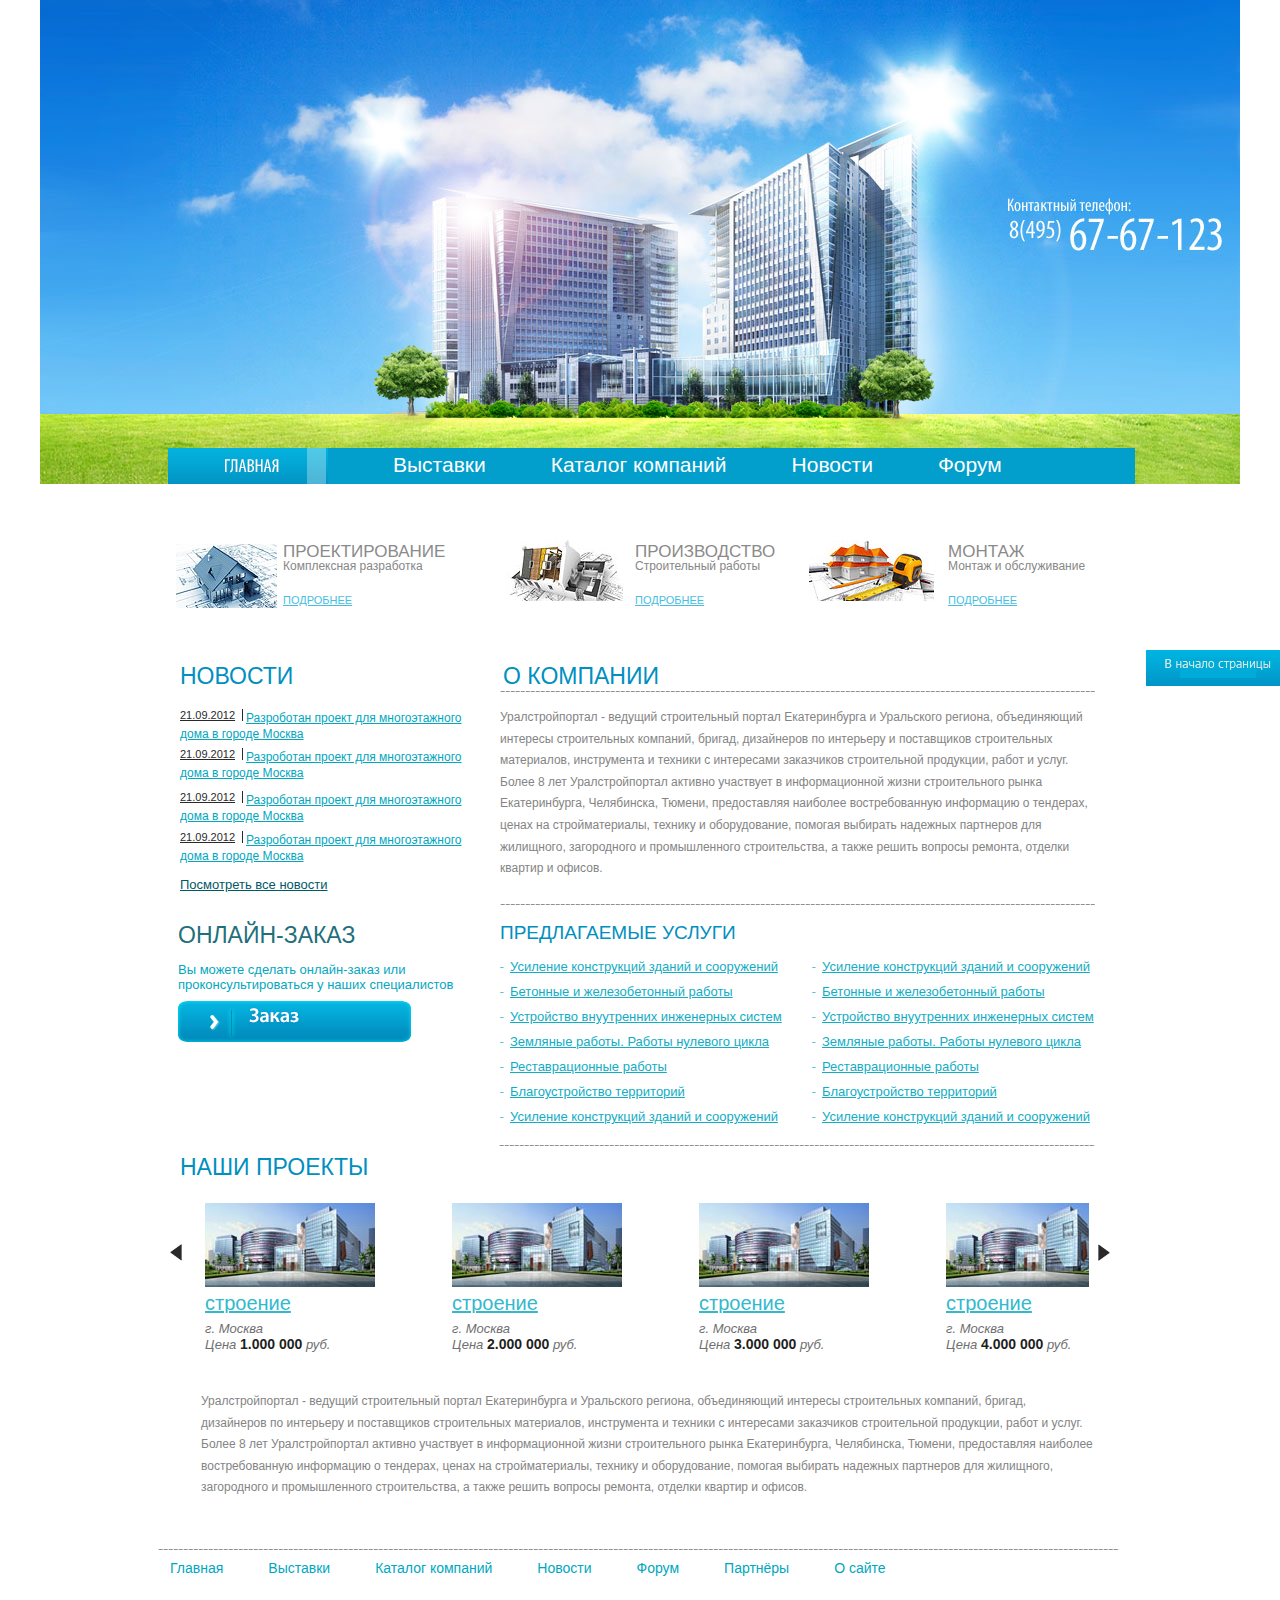
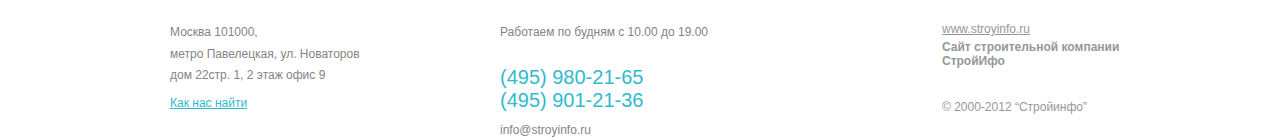
<file: index.html>
<!DOCTYPE HTML>
<html>
<head>
<meta http-equiv="Content-Type" content="text/html; charset=utf-8">
<title>Сайт строительной компании</title>
	<script src="libs/jquery/jquery-1.11.1.min.js"></script>
	<script type="text/javascript" src="js/carousel.js"></script>
	<link rel="stylesheet" type="text/css" href="css/style.css"> 
</head>
<body>
    <div id="wrapper">
                <div id="topLine"></div>
                <div id="header">
                    <div id="treesAndbushes"></div>
                    <div id="main"><a href="http:/index.html" class="active"></a></div> 
                    <ul id="nav">
                         <li><a href="http:/exposition.html">Выставки</a></li>
                         <li><a href="http:/catalogcompanys.html">Каталог компаний</a></li>
                         <li><a href="http:/news.html">Новости</a></li>
                         <li><a href="http:/forum.html">Форум</a></li>
                         <li><a href="http:/partners.html">Партнёры</a></li>
                    </ul>
                </div>
                <div id="white">
                        <div id="projects">
                            <div id="design">
                                <div id="designImg"></div>
                                <div id="pro">
                                    <h3>проектирование</h3>
                                    <p>Комплексная разработка</p>
                                    <a href="http:/index.html">подробнее</a>
                                </div>
                            </div>
                            <div id="making">
                                <div id="makingImg"></div>
                                <div id="mak">
                                    <h3>производство</h3>
                                    <p>Строительный работы</p>
                                    <a href="http:/index.html">подробнее</a>
                                </div>
                            </div>
                            <div id="instalation">
                                <div id="instalationImg"></div>
                                <div id="inst">
                                    <h3>монтаж</h3>
                                    <p>Монтаж и обслуживание</p>
                                    <a href="http:/index.html">подробнее</a>
                                </div>
                            </div>
                        </div>
                        <div id="news">
                            <h1>новости</h1>
                            <div id="border">
                                <div id="date"><p>21.09.2012</p></div>
                                <a href="http:/index.html">Разробoтан проект для многоэтажного<br /> дома в городе Москва</a>
                            </div>
                            <div id="borderA">
                                <div id="dateA"><p>21.09.2012</p></div>
                                <a href="http:/index.html">Разробoтан проект для многоэтажного<br /> дома в городе Москва</a>
                            </div>
                            <div id="borderB">
                                <div id="dateB"><p>21.09.2012</p></div>
                                <a href="http:/index.html">Разробoтан проект для многоэтажного<br /> дома в городе Москва</a>
                            </div>
                            <div id="borderZ">
                                <div id="dateZ"><p>21.09.2012</p></div>
                                <a href="http:/index.html">Разробoтан проект для многоэтажного<br /> дома в городе Москва</a>
                            </div>
                            <a href="http:/index.html" class="allNews">Посмотреть все новости</a>
                        </div>
                        <div id="aboutCompany">
                            <h1>о компании</h1>
                            <div id="pLine"></div>
                            <div id="portal">
                                <p>Уралстройпортал - ведущий строительный портал Екатеринбурга и Уральского региона, объединяющий интересы строительных компаний, бригад, дизайнеров по интерьеру и поставщиков строительных материалов, инструмента и техники с интересами заказчиков строительной продукции, работ и услуг. Более 8 лет Уралстройпортал активно участвует в информационной жизни строительного рынка Екатеринбурга, Челябинска, Тюмени, предоставляя наиболее востребованную информацию о тендерах, ценах на стройматериалы, технику и оборудование, помогая выбирать надежных партнеров для жилищного, загородного и промышленного строительства, а также решить вопросы ремонта, отделки квартир и офисов.</p>
                            </div>
                            <div id="pLineZ"></div>
                        </div>
                        <div id="lowWhite">
                            <div id="onLine">
                                <h1>онлайн-заказ</h1>
                                <p>Вы можете сделать онлайн-заказ или<br /> проконсультироваться у наших специалистов</p>
                                <a href="http://StroySait.loc/mail.html"></a>
                            </div>
                            <div id="servises">
                                <h1>предлагаемые услуги</h1>
                                <div id="l1">
                                    <ul>
                                    	<li>Усиление конструкций зданий и сооружений</li>
                                    	<li>Бетонные и железобетонный работы</li>
                                    	<li>Устройство внуутренних инженерных систем</li>
                                    	<li>Земляные работы. Работы нулевого цикла</li>
                                        <li>Реставрационные работы</li>
                                        <li>Благоустройство территорий</li>
                                        <li>Усиление конструкций зданий и сооружений</li>
                                    </ul>
                                </div>  
                                <div id="l2">
                                    <ul>
                                    	<li>Усиление конструкций зданий и сооружений</li>
                                    	<li>Бетонные и железобетонный работы</li>
                                    	<li>Устройство внуутренних инженерных систем</li>
                                    	<li>Земляные работы. Работы нулевого цикла</li>
                                        <li>Реставрационные работы</li>
                                        <li>Благоустройство территорий</li>
                                        <li>Усиление конструкций зданий и сооружений</li>
                                    </ul>
                                </div>                              
                            </div>
                            <div id="dottedLine"></div>
                        </div>
                        
                     </div>  
                <div id="ourProjects">
                    <h1>наши проекты</h1>
					<div class="b-carousel"> <!-- контейнер, в котором будет карусель -->
						<div class="b-carousel-button-left"></div> <!-- левая кнопка -->
						<div class="b-carousel-button-right"></div> <!-- правая кнопка -->
						<div class="h-carousel-wrapper"> <!-- видимая область карусели -->
							<div class="h-carousel-items"> <!-- весь набор элементов карусели -->
			
								<div class="b-carousel-block"> <!-- первый элемент карусели -->
									<a href="http:/stroenie.html" class="a-carousel-image-link"><img src="images/buildings.jpg" alt="" />строение</a><p class="carousel-text">г. Москва<br> Цена <span class="prise">1.000 000</span> руб.</p>
								</div>
								<div class="b-carousel-block">
									<a href="http:/stroenie.html" class="a-carousel-image-link"><img src="images/buildings.jpg" alt="" />строение</a><p class="carousel-text">г. Москва<br> Цена <span class="prise">2.000 000</span> руб.</p>
								</div>
								<div class="b-carousel-block">
									<a href="http:/stroenie.html" class="a-carousel-image-link"><img src="images/buildings.jpg" alt="" />строение</a><p class="carousel-text">г. Москва<br> Цена <span class="prise">3.000 000</span> руб.</p>
								</div>
								<div class="b-carousel-block">
									<a href="http:/stroenie.html" class="a-carousel-image-link"><img src="images/buildings.jpg" alt="" />строение</a><p class="carousel-text">г. Москва<br> Цена <span class="prise">4.000 000</span> руб.</p>
								</div>
								<div class="b-carousel-block"> 
									<a href="http:/stroenie.html" class="a-carousel-image-link"><img src="images/buildings.jpg" alt="" />строение</a><p class="carousel-text">г. Москва<br> Цена <span class="prise">5.000 000</span> руб.</p>
								</div>
								<div class="b-carousel-block"> 
									<a href="http:/stroenie.html" class="a-carousel-image-link"><img src="images/buildings.jpg" alt="" />строение</a><p class="carousel-text">г. Москва<br> Цена <span class="prise">6.000 000</span> руб.</p>
								</div>
								<div class="b-carousel-block"> 
									<a href="http:/stroenie.html" class="a-carousel-image-link"><img src="images/buildings.jpg" alt="" />строение</a><p class="carousel-text">г. Москва<br> Цена <span class="prise">7.000 000</span> руб.</p>
								</div>
								<div class="b-carousel-block"> 
									<a href="http:/stroenie.html" class="a-carousel-image-link"><img src="images/buildings.jpg" alt="" />строение</a><p class="carousel-text">г. Москва<br> Цена <span class="prise">8.000 000</span> руб.</p>
								</div>
							</div>
						</div>
					</div>
					<div id="text"><p>Уралстройпортал - ведущий строительный портал Екатеринбурга и Уральского региона, объединяющий интересы строительных компаний, бригад,<br>
									     дизайнеров по интерьеру и поставщиков строительных материалов, инструмента и техники с интересами заказчиков строительной продукции, работ и услуг.<br>
									     Более 8 лет Уралстройпортал активно участвует в информационной жизни строительного рынка Екатеринбурга, Челябинска, Тюмени, предоставляя наиболее <br>
									     востребованную информацию о тендерах, ценах на стройматериалы, технику и оборудование, помогая выбирать надежных партнеров для жилищного, <br>
									     загородного и промышленного строительства, а также решить вопросы ремонта, отделки квартир и офисов.</p>
					</div>
					<div id="lastLine"></div>
				</div>    
                <div id="footer">
					<div id="navFooter">
						<ul>
						<li><a href="http:/index.html">Главная</a></li>
                         <li><a href="http:/exposition.html">Выставки</a></li>
                         <li><a href="http:/catalogcompanys.html">Каталог компаний</a></li>
                         <li><a href="http:/news.html">Новости</a></li>
                         <li><a href="http:/forum.html">Форум</a></li>
                         <li><a href="http:/partners.html">Партнёры</a></li>
						 <li><a href="http:/aboutSite.html">О сайте</a></li>
						</ul>
					</div>
					<div id="leftFooter">
						<p>Москва 101000,<br> метро Павелецкая, ул. Новаторов<br> дом 22стр. 1, 2 этаж офис 9</p>
						<a href="https://yandex.ua/maps/213/moscow/?source=wizgeo&text=%D0%A0%D0%BE%D1%81%D1%81%D0%B8%D1%8F%2C%20%D0%9C%D0%BE%D1%81%D0%BA%D0%B2%D0%B0%2C%20%D1%83%D0%BB%D0%B8%D1%86%D0%B0%20%D0%9D%D0%BE%D0%B2%D0%B0%D1%82%D0%BE%D1%80%D0%BE%D0%B2&l=map&sll=37.523339%2C55.664786&sspn=0.044031%2C0.015670&ol=geo&ouri=ymapsbm1%3A%2F%2Fgeo%3Fll%3D37.525%252C55.663%26spn%3D0.006%252C0.012%26text%3D%25D0%25A0%25D0%25BE%25D1%2581%25D1%2581%25D0%25B8%25D1%258F%252C%2520%25D0%259C%25D0%25BE%25D1%2581%25D0%25BA%25D0%25B2%25D0%25B0%252C%2520%25D1%2583%25D0%25BB%25D0%25B8%25D1%2586%25D0%25B0%2520%25D0%259D%25D0%25BE%25D0%25B2%25D0%25B0%25D1%2582%25D0%25BE%25D1%2580%25D0%25BE%25D0%25B2"> Как нас найти </a>
					</div>
					<div id="centerFooter">
						<p class="grafic">Работаем по будням с 10.00 до 19.00</p>
						<p class="telefon">(495) 980-21-65 <br>(495) 901-21-36</p>
						<p class="email">info@stroyinfo.ru</p>
					</div>
					<div id="rightFooter">
						<a href="http:/www.stroyinfo.ru">www.stroyinfo.ru</a>
						<p class="siteName">Сайт строительной компании<br> СтройИфо</p>
						<p class="firm"> © 2000-2012 “Стройинфо”</p>
					</div>
				</div>
           
           
    </div>
	
	<div id="up">
		<a href="#top"> <img src="images/top.png" > </a>    
			<style>
				#up{position: fixed; width:134px; height:36 px; top:650px; right:0;}
			</style>
	</div>
</body>
</html>
</file>
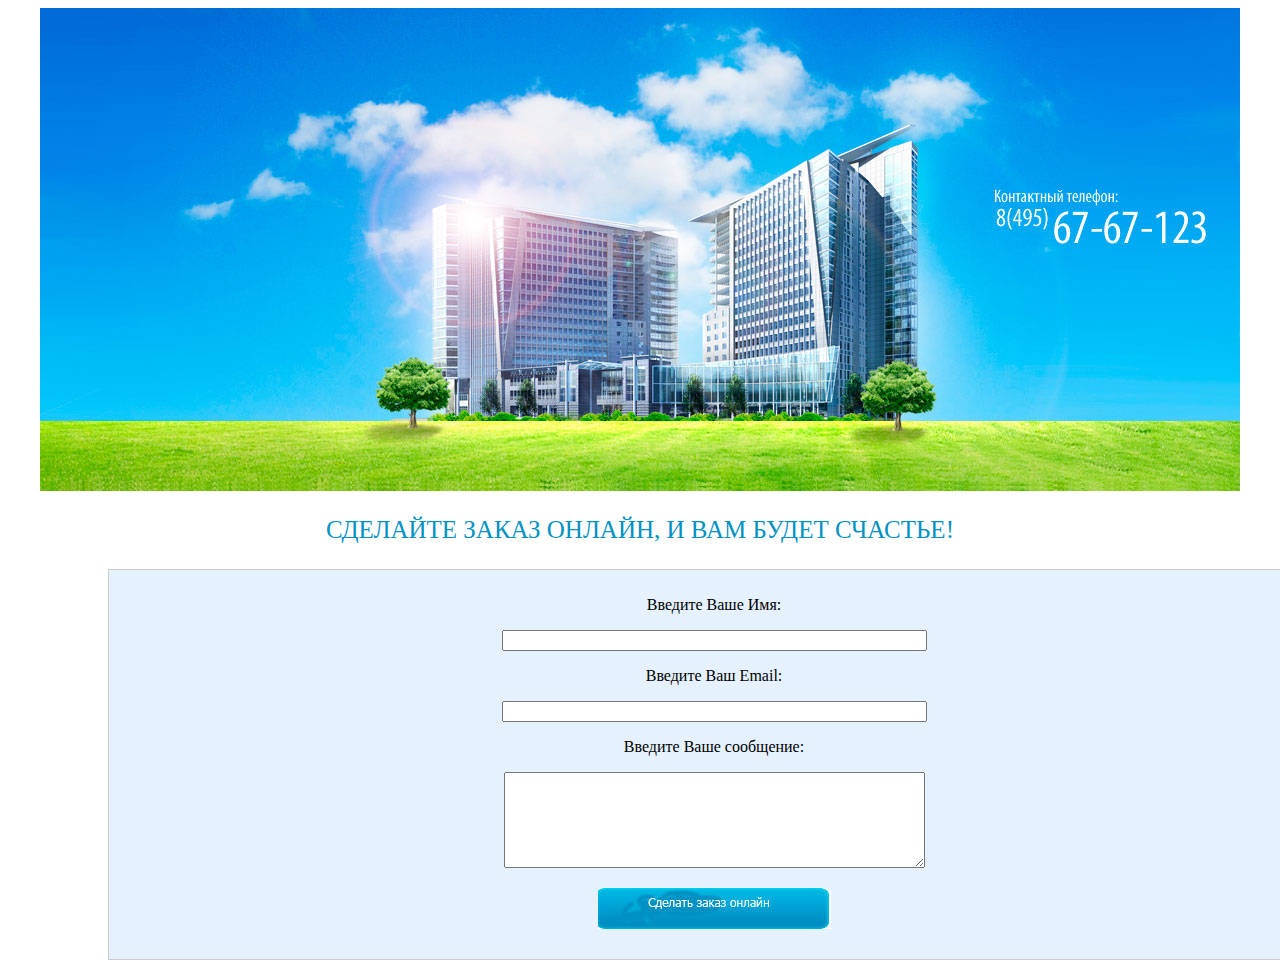
<file: mail.html>
<!DOCTYPE html>
<html lang="en">
<head>
<meta http-equiv="Content-Type" content="text/html; charset=utf-8">
<title>Онлайн - заказ</title>
<link rel="stylesheet" href="css/mail_style.css">
</head>
<body>
	<div class="img">
			<img src="images/fon.jpg" width="1200" height="483" align="center">
	</div>
	
	<p class="zagolovok"> Сделайте заказ онлайн, и вам будет счастье! <p>
	<form action="formdata.php" method="POST" name="form1">
		<fieldset class="fs"> 
			<p class="question"><label for="name">Введите Ваше Имя:</label></p>
			<p><input  type="text" name="name" size="50"></p>
			
			<p class="question"><label for="email">Введите Ваш Email:</label></p>
			<p><input  type="text" name="email" size="50"></p>
			
			<p>Введите Ваше сообщение:</p>
			<p><textarea name="text" cols="50" rows="6" id="text"></textarea></p>
			<p><input type="image" src="images/zakaz.jpg" name="imagebutton"> </p>
		
		</fieldset>
	</form>
</body>
</html>
</file>
<file: css/mail_style.css>
.img {
	text-align: center;
}

.zagolovok {
    color: #0191c2;
    font-size: 25px;
    text-align: center;
    text-transform: uppercase;
}

fieldset {
	width: 1190px;
	text-align: center;
	padding:10px;
	border: 1px solid #cccccc;
	margin:10px;
	background-color:#E5F1FF;
}

.fs {
	margin-left:100px;
}
@media only screen and (max-width : 768px){
	.zagolovok{
		font-size:10px;
		color: red;
	}
}
</file>
<file: css/style.css>
@import url(reset.css);

#wrapper{
    width:1200px;
    margin: 0 auto;
}
#topLine{
    height:414px;
    background-image:url(..//images/topLine.jpg);
    background-repeat:no-repeat;    
}
/*������ ����� header*/
#header{
    height:70px;
    width: 1200px;
    position:relative;
    background-image: url(..//images/headerField.jpg);
    background-repeat: no-repeat;
}
#treesAndbushes{
    height: 90px;
    width: 573px;
    background-image:url(..//images/treesAndbushes.png);
    background-repeat: no-repeat;
    position:absolute;
    left: 322px;
    top: -70px;
	animation:myanimation 8s linear infinite;
}


@keyframes myanimation
	{
	0%
		{
		transform:translateX(0px)
		}
	50%
		{
		transform:translateX(100px)
		}
		
	100%
		{
		transform:translateX(0px)
		}
		
	}


#nav{
    height:36px;
    width: 807px;
    position:relative;
    left: 288px;
    top:34px;
    background-color: #029ECC;
}
#main{
    height:36px;
    width: 160px;
    background-image:url(..//images/mainfirst.png);
    display: block;
    background-repeat: no-repeat;
    position:absolute;
    top:34px;
    left:128px;
}
#main a{
    height:36px;
    width: 160px;
    display: block;
    cursor: pointer;
}
#main a.active:hover{
    background:url(..//images/mainsecond.png)no-repeat;
}
#nav li{
    float:left;
    margin-left: 65px;
    margin-top: 5px;
}
#nav li a{
    text-decoration: none;
    font:21px Myriad Pro Condensed,sans-serif;
    color: #FFFFFF; 
    font-stretch:ultra-condensed;
}
/*white*/
#white{
    height: 670px;
    width:1200px;
    position: relative;
}
/*������ �������� projects*/
#projects{
    
    width:1200px;
    outline:0px solid #FF0000;
    position:relative;
    float:left;
}
#design{
    width: 400px;
    height: 179px;
    outline:0px solid #FF0000;
    float:left;
}
#designImg{
    height: 64px;
    width: 101px;
    background-image:url(..//images/design.jpg);
    background-repeat: no-repeat;
    position:absolute;
    top: 60px;
    left: 136px;
}
#pro h3,#making h3,#instalation h3{
    font: 17px Myriad Pro Condensed, sans-serif;
    font-stretch:ultra-condensed;
    color:#8A8A8A;
    text-transform:uppercase;
    position:absolute;
    top: 58px;
    left: 238px;
    margin-left: 5px;
}
#pro p,#making p,#instalation p{
    font:12px Tahoma Regular, sans-serif;
    color: #868787;
    position:absolute;
    top: 70px;
    left: 238px;
    margin-left: 5px;
    margin-top: 5px;
}
#pro a,#making a,#instalation a{
    font:11px Tahoma Regular, sans-serif;
    color:#46C0E2;
    text-transform:uppercase;
    position:absolute;
    top: 110px;
    left: 238px;
    margin-left: 5px;
}
#making{
    height:179px;
    width: 400px;
    float: left;
}
#makingImg{
    height: 61px;
    width: 125px;
    background-image:url(..//images/making.jpg);
    background-repeat: no-repeat;
    position:absolute;
    top: 56px;
    left: 458px;
}
#making h3{
        left: 590px;
}
#making p{
    left: 590px;
}
#making a{
    left: 590px;
}
#instalation{
    height:179px;
    width: 400px;
    float: left;
}
#instalationImg{
    height: 61px;
    width: 125px;
    background-image:url(..//images/instalation.jpg);
    background-repeat: no-repeat;
    position:absolute;
    top: 56px;
    left: 769px;
}
#instalation h3{
    left: 903px;
    
}
#instalation p{
    left: 903px;
}
#instalation a{
    left:903px;
}
/*������ �������� news*/
#news{
   
    width:459px;
    position: absolute;
    top: 179px;
    left:0px;
}
#news h1{
    font:23px Myriad Pro Condensed, sans-serif;
    font-stretch:ultra-condensed;
    color: #008FBF;
    text-transform: uppercase;
    position:absolute;
    left:140px;  
}
#border{
    height:28px;
    width: 320px;
    position:absolute;
    top:46px;
    left:140px;
}
#date, #dateA, #dateB,#dateZ{
    height: 12px;
    width:63px;
    float: left;
    margin-right: 3px;
}
#date p, #dateA p, #dateB p,#borderZ p{
    font:11px Myriad Pro Regular, sans-serif;
    color: #2a2a2a;
    text-decoration: underline;
    border-right:1px solid #2a2a2a;
    padding-right: 3px;
}
#border a, #borderA a, #borderB a, #borderZ a{
    font: 12px Myriad Pro Regular, sans-serif;
    color:#00a7c0;
}
#borderA{
    height:28px;
    width: 320px;
    position:absolute;
    top:85px;
    left:140px;
}
#borderB{
    height:28px;
    width: 320px;
    position:absolute;
    top:128px;
    left:140px;
}
#borderZ{
    height:28px;
    width: 320px;
    position:absolute;
    top:168px;
    left:140px;
}
#news a.allNews{
    font:13px Myriad Pro Regular, sans-serif;
    color: #015967;
    position: absolute;
    top: 214px;
    left:140px;
}
/*������ �������� aboutCompany*/
#aboutCompany{
    height: 259px;
    width: 741px;
    position: absolute;
    top:179px;
    left:460px;    
}
#aboutCompany h1{
    font:23px Myriad Pro Condensed, sans-serif;
    font-stretch:ultra-condensed;
    color: #008FBF;
    text-transform: uppercase;
    position:absolute;
    left:3px;  
}
#pLine{
    background-image: url(../images/pLine.png);
    background-repeat: repeat-x;
    width: 595px;
    height: 1px;
    position:absolute;
    top:28px;
}
#portal p{
    font:12px Myriad Pro Regular, sans-serif;
    color:#848484;
    line-height: 1.8;
}
#portal{
    height:170px;
    width: 596px;
    position:absolute;
    top:44px;
}
#pLineZ{
    background-image: url(../images/pLine.png);
    background-repeat: repeat-x;
    width: 595px;
    height: 1px;
    position:absolute;
    bottom:17px;
}
/*������ �������� lowWhite*/
#lowWhite{
    
    width: 1200px;
    position: absolute;
    top:438px;
}
#onLine{
    height: 232px;
    width:460px;
    float:left;
}
#onLine h1{
    font:23px Myriad Pro Condensed, sans-serif;
    font-stretch:ultra-condensed;
    color: #1f6f7c;
    text-transform: uppercase;
    position:absolute;
    left:138px;  
}
#onLine p{
    font:13px Myriad Pro Regular, sans-serif;
    color: #04a7c0;
    position:absolute;
    left:138px;
    top:40px;  
}
#onLine a{
    background-image:url(../images/zakaz.png);
    background-repeat: no-repeat;
    height:41px;
    width:233px;
    position:absolute;
    left:138px;
    top:79px;  
    cursor: pointer;
}
#servises{
    height: 232px;
    width: 740px;
    outline:0px solid red;
    float:left;
    position: relative;
}
#servises h1{
    font:19px Myriad Pro Condensed, sans-serif;
    font-stretch:ultra-condensed;
    text-transform: uppercase;
    color: #008fbf;
}
#l1{
    width: 312px;
    height:144px;
    position: absolute;
    top:37px;
}
#l2{
    width: 290px;
    height:144px;
    outline:0px solid red;
    float: left;
    position: absolute;
    top:37px;
    left:312px;
}
#l1 li, #l2 li{
    font:13px Myriad Pro regular, sans-serif;
    color: #11adc4;
    text-decoration: underline;
    background-image: url(../images/minus.png);
    background-repeat: no-repeat;
    background-position: 0 8px;
    padding-left: 10px;
    margin-bottom:10px;
}
#dottedLine{
    background-image: url(../images/pLine.png);
    background-repeat:repeat-x;
    height:1px;
    width: 596px;
    position:absolute;
    top: 223px;
    left:459px;
}
/*������ ����� ourProjects*/
#ourProjects{
    height: 396px;
    width: 1200px;
    position:relative;
}
#ourProjects h1{
    font:23px Myriad Pro Condensed, sans-serif;
    font-stretch:ultra-condensed;
    color: #008FBF;
    position:absolute;
    left:140px;  
    text-transform: uppercase;
}
#ourProjects p.carousel-text{
    font:13px Myriad Pro Italic, sans-serif;
    color: #6f6f6f;
    font-style:italic;
	padding-top:8px;
}
	
.b-carousel  {
	width: 948px; /* ������ ����� ����� */
	position:absolute;
	left:130px;
	top:40px;
}
	.h-carousel-wrapper {
		width: 890px; /* ������ ������� �������� */
		position: relative;
		overflow: hidden; /* �������� ����������, ��������� �� ����� �������� ������� */
		margin: 0 auto; /* ����������� �� ������ ������������ ������������� ����� */
	}
		.h-carousel-items {
			width: 10000px; /* ������������� ������� ������ ��� ������ ��������� ��������, ����� � �� �� ����������� */
			position: relative; /* ������������� ���� ������������ �������� ������� �������� */
		}
			.b-carousel-block {
				float: left; /* ����������� ��� �������� �������� � ��� */
				width: 235px; /* ����� ������ ������� �������� */
				padding: 5px 6px; /* ������ ������, ����� �������� �� ��������� */
			}
				.a-carousel-image-link { /* ��� ����� ���������� ����������� */
					display: block;
					width: 170px;
					height: 110px;
					overflow: hidden;
					font: 20px Myriad Pro Semibold, sans-serif;
					color:#33b9cd;
					padding-top:4px;
				}
					.prise{
						font:14px Myriad Pro Semibold, sans-serif;
						font-weight:bold;
						color:#1f1f1f;
					}
	.b-carousel-button-left, .b-carousel-button-right {
		width: 20px; /* ������ ������ ������ */
		height: 25px; /* ������ ������ ������ */
		position: relative;
		top: 50px; /* ������������� ������ */
		cursor: pointer; /* ������ ������� ������ � ���� "������" */
	}
	.b-carousel-button-left {
		float: left; /* ����������� ����� ������ �� ������ ���� */
		background: url(../images/sL.png); /* �������� � ����� ������� */
		background-repeat:no-repeat;
	}
	.b-carousel-button-right {
		float: right; /* ����������� ������ ������ �� ������� ���� */
		background: url(../images/sR.png); /* �������� � ������ ������� */
		background-repeat:no-repeat;
	}
#text{
	position: absolute;
	left:161px;
	top:237px;
	font:12px Myriad Pro Regular, sans-serif;
    color:#848484;
    line-height: 1.8;
}
#lastLine{
	background-image: url(../images/pLine.png);
    background-repeat:repeat-x;
    height:1px;
    width: 961px;
    position:absolute;
    top: 395px;
    left:118px;
}
/* ������ ����� footer  */
#footer{
	 
    width: 1200px;
    position:relative;
}
#navFooter{
	position:absolute;
	left:130px;
	top:10px;
	width:800px;
	height:10px;
}
#navFooter li a{
	float:left;
	font:14px Myriad Pro Regular, sans-serif;
	color:#00a7c0;
	text-decoration:none;
	margin-right:45px;
}
#leftFooter p{
	position: absolute;
	left:130px;
	top:72px;
	font:12px Myriad Pro Regular, sans-serif;
    color:#848484;
    line-height: 1.8;
}
#leftFooter a{
	position: absolute;
	left:130px;
	top:146px;
	font:12px Tahoma Regular, sans-serif;
    color:#33b9cd;
}
#centerFooter p.grafic{
	position: absolute;
	left:460px;
	top:72px;
	font:12px Myriad Pro Regular, sans-serif;
    color:#848484;
    line-height: 1.8;
}
#centerFooter p.telefon{
	position: absolute;
	left:460px;
	top:116px;
	font:20px Myriad Pro Condensed, sans-serif;
    color:#33b9cd;
	font-stretch:ultra-condensed;
}
#centerFooter p.email{
	position: absolute;
	left:460px;
	top:173px;
	font:12px Myriad Pro Regular, sans-serif;
    color:#848484;
}
#rightFooter a{
	position: absolute;
	left:902px;
	top:72px;
	font:12px Tahoma Regular, sans-serif;
    color:#959898;
}
.siteName{
	position: absolute;
	left:902px;
	top:90px;
	font:12px Tahoma Regular, sans-serif;
    color:#959898;
	font-weight:bold;
}
.firm{
	position: absolute;
	left:902px;
	top:150px;
	font:12px Tahoma Regular, sans-serif;
    color:#959898;
}
</file>
